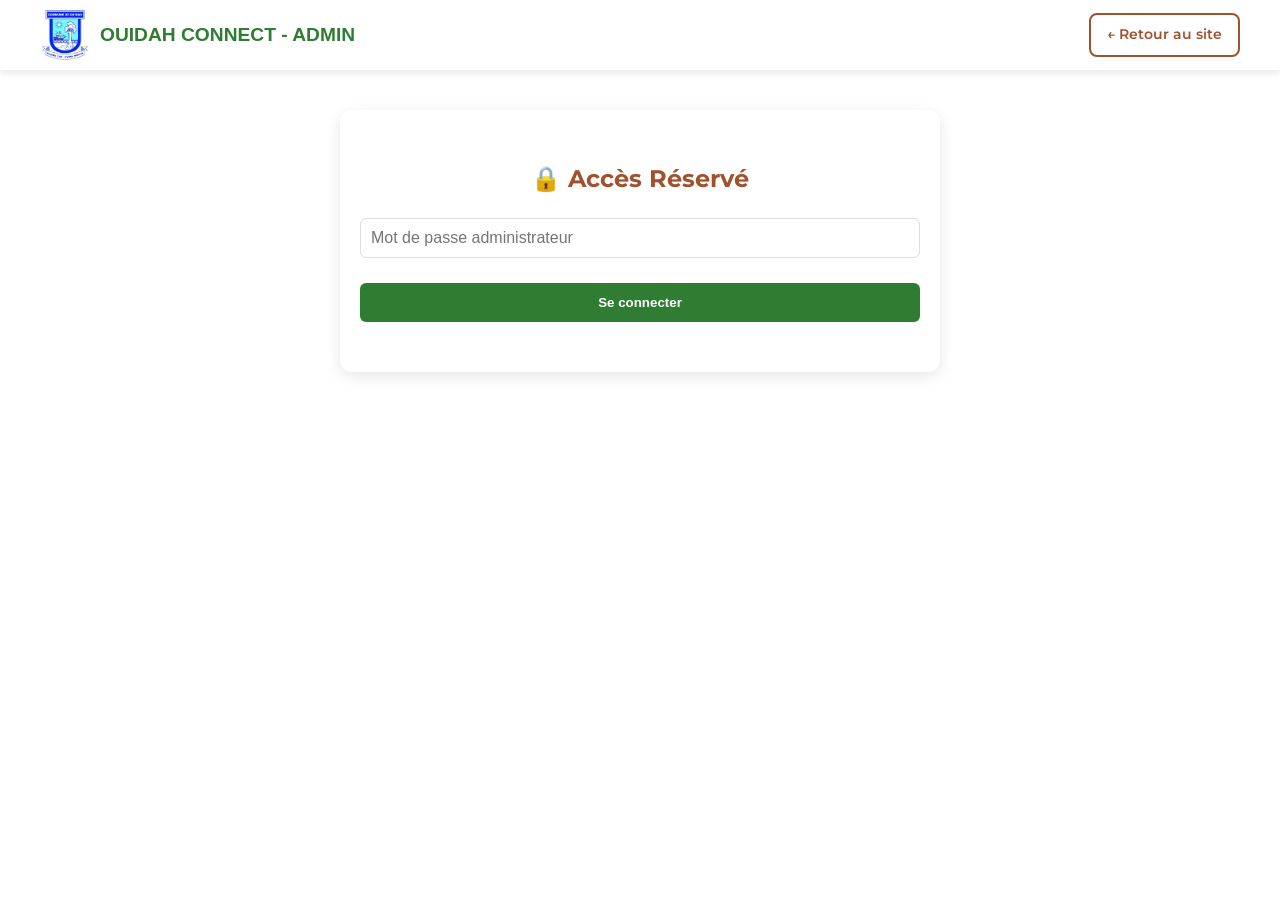
<file: admin.html>
<!DOCTYPE html>
<html lang="fr">
<head>
    <meta charset="UTF-8">
    <meta name="viewport" content="width=device-width, initial-scale=1.0">
    <title>Administration - OUIDAH CONNECT</title>
    <link rel="stylesheet" href="css/styles.css">
    <link href="https://fonts.googleapis.com/css2?family=Montserrat:wght@400;600;700&family=Playfair+Display:wght@700&display=swap" rel="stylesheet">
    <style>
        .admin-container { max-width: 600px; margin: 40px auto; padding: 30px; background: white; border-radius: 12px; box-shadow: 0 4px 15px rgba(0,0,0,0.1); }
        .admin-container h2 { color: #A0522D; margin-bottom: 20px; text-align: center; }
        .form-group { margin-bottom: 15px; }
        .form-group label { display: block; margin-bottom: 5px; font-weight: 600; color: #333; }
        .form-group input, .form-group select, .form-group textarea { width: 100%; padding: 10px; border: 1px solid #ddd; border-radius: 6px; }
        .btn-generate { width: 100%; padding: 12px; background: #2E7D32; color: white; border: none; border-radius: 6px; font-weight: 600; cursor: pointer; margin-top: 10px; }
        .btn-generate:hover { background: #1B5E20; }
        .result-box { margin-top: 20px; padding: 15px; background: #E8F5E9; border-radius: 6px; display: none; }
        .result-box a { color: #2E7D32; font-weight: 700; word-break: break-all; }
        #loginScreen { text-align: center; padding: 50px 20px; }
    </style>
</head>
<body>

    <nav class="navbar">
        <div class="nav-container">
            <a href="index.html" class="nav-logo">
                <img src="images/logo-ouidah.png" alt="Logo" class="nav-logo-img">
                <span>OUIDAH CONNECT - ADMIN</span>
            </a>
            <a href="index.html" class="btn btn-outline btn-sm">← Retour au site</a>
        </div>
    </nav>

    <!-- ÉCRAN DE CONNEXION SIMPLE -->
    <div id="loginScreen" class="admin-container">
        <h2>🔒 Accès Réservé</h2>
        <div class="form-group">
            <input type="password" id="adminPassword" placeholder="Mot de passe administrateur">
        </div>
        <button class="btn-generate" onclick="verifierPassword()">Se connecter</button>
        <p id="loginError" style="color: red; margin-top: 10px; display: none;">Mot de passe incorrect</p>
    </div>

    <!-- INTERFACE D'ADMINISTRATION (Cachée par défaut) -->
    <div id="adminPanel" class="admin-container" style="display: none;">
        <h2>📄 Générateur de Documents</h2>
        
        <div class="form-group">
            <label for="docType">Type de document</label>
            <select id="docType" onchange="afficherChamps()">
                <option value="facture">Facture (Entreprise/Agence)</option>
                <option value="laissezPasser">Laissez-passer (Groupe)</option>
                <option value="badgeGuide">Badge Guide Touristique</option>
                <option value="badgeAgent">Badge Agent de Contrôle</option>
            </select>
        </div>

        <!-- CHAMPS DYNAMIQUES -->
        <div id="dynamicFields"></div>

        <button class="btn-generate" onclick="genererDocument()">🖨️ Générer le document PDF</button>

        <div id="resultBox" class="result-box">
            <p>✅ Document généré avec succès !</p>
            <a id="pdfLink" href="#" target="_blank">📥 Cliquer ici pour télécharger le PDF</a>
        </div>
    </div>

    <script>
        // MOT DE PASSE SIMPLE (À changer si besoin)
        const ADMIN_PASSWORD = "ouidah2026";

        function verifierPassword() {
            const pwd = document.getElementById('adminPassword').value;
            if (pwd === ADMIN_PASSWORD) {
                document.getElementById('loginScreen').style.display = 'none';
                document.getElementById('adminPanel').style.display = 'block';
                afficherChamps();
            } else {
                document.getElementById('loginError').style.display = 'block';
            }
        }

        function afficherChamps() {
            const type = document.getElementById('docType').value;
            const container = document.getElementById('dynamicFields');
            let html = '';

            if (type === 'facture') {
                html = `
                    <div class="form-group"><label>N° Facture</label><input type="text" id="numFacture" value="FAC-${Date.now().toString().slice(-6)}"></div>
                    <div class="form-group"><label>Date</label><input type="date" id="date" value="${new Date().toISOString().split('T')[0]}"></div>
                    <div class="form-group"><label>Nom du Client</label><input type="text" id="nomClient" placeholder="Ex: Agence Voyage Bénin"></div>
                    <div class="form-group"><label>Adresse</label><input type="text" id="adresseClient" placeholder="Ex: Cotonou, Bénin"></div>
                    <div class="form-group"><label>Détails (Lignes)</label><textarea id="lignesFacture" rows="3" placeholder="Ex: 10x Billet Adulte Temple des Pythons"></textarea></div>
                    <div class="form-group"><label>Montant Total (FCFA)</label><input type="number" id="montant" placeholder="Ex: 50000"></div>
                `;
            } else if (type === 'laissezPasser') {
                html = `
                    <div class="form-group"><label>Site concerné</label><input type="text" id="nomSite" placeholder="Ex: Temple des Pythons"></div>
                    <div class="form-group"><label>Nom du Groupe / Agence</label><input type="text" id="nomGroupe" placeholder="Ex: École Primaire Les Étoiles"></div>
                    <div class="form-group"><label>Nombre de personnes</label><input type="number" id="nbPersonnes" placeholder="Ex: 25"></div>
                    <div class="form-group"><label>Nom du Guide attitré</label><input type="text" id="nomGuide" placeholder="Ex: Guide Koffi"></div>
                `;
            } else if (type === 'badgeGuide' || type === 'badgeAgent') {
                const isGuide = type === 'badgeGuide';
                html = `
                    <div class="form-group"><label>Nom et Prénom</label><input type="text" id="nomPrenom" placeholder="Ex: Jean Koffi"></div>
                    <div class="form-group"><label>Matricule</label><input type="text" id="matricule" value="${(isGuide ? 'GD-' : 'AG-') + Date.now().toString().slice(-4)}"></div>
                    ${isGuide ? '<div class="form-group"><label>Langues parlées</label><input type="text" id="langues" placeholder="Ex: Français, Anglais, Fon"></div>' : '<div class="form-group"><label>Rôle / Fonction</label><input type="text" id="role" placeholder="Ex: Contrôleur d\'accès"></div>'}
                    <div class="form-group"><label>Date d'expiration</label><input type="date" id="dateExpiration" value="2026-12-31"></div>
                    <div class="form-group"><label>URL de la photo (optionnel)</label><input type="text" id="urlPhoto" placeholder="Lien vers l'image ou laisser vide"></div>
                `;
            }
            container.innerHTML = html;
            document.getElementById('resultBox').style.display = 'none';
        }

        async function genererDocument() {
            const type = document.getElementById('docType').value;
            const btn = document.querySelector('.btn-generate');
            btn.textContent = '⏳ Génération en cours...';
            btn.disabled = true;

            // Récupération des données selon le type
            let data = { type: type };
            if (type === 'facture') {
                data.numFacture = document.getElementById('numFacture').value;
                data.date = document.getElementById('date').value;
                data.nomClient = document.getElementById('nomClient').value;
                data.adresseClient = document.getElementById('adresseClient').value;
                data.lignesFacture = document.getElementById('lignesFacture').value;
                data.montant = document.getElementById('montant').value;
            } else if (type === 'laissezPasser') {
                data.nomSite = document.getElementById('nomSite').value;
                data.nomGroupe = document.getElementById('nomGroupe').value;
                data.nbPersonnes = document.getElementById('nbPersonnes').value;
                data.nomGuide = document.getElementById('nomGuide').value;
            } else {
                data.nomPrenom = document.getElementById('nomPrenom').value;
                data.matricule = document.getElementById('matricule').value;
                data.dateExpiration = document.getElementById('dateExpiration').value;
                data.urlPhoto = document.getElementById('urlPhoto').value;
                if (type === 'badgeGuide') data.langues = document.getElementById('langues').value;
                if (type === 'badgeAgent') data.role = document.getElementById('role').value;
            }

            // Appel au script Google (nous allons créer un endpoint doGet pour ça)
            // Pour simplifier, nous allons utiliser un Web App URL dédié ou passer par un fetch POST avec action
            const SCRIPT_URL = 'https://script.google.com/macros/s/AKfycbxi5Y2_6g-8R6nKp3WzwWkxZyatiT0_A8gC1P3593jFZfgWjJI3evTSGCqfHNX9loZ7/exec';
            
            // Nous devons modifier légèrement le doPost pour gérer l'action 'generer_special'
            data.action = 'generer_special';

            try {
                const response = await fetch(SCRIPT_URL, {
                    method: 'POST',
                    body: JSON.stringify(data)
                });
                const result = await response.json();
                
                if (result.status === 'success') {
                    document.getElementById('pdfLink').href = result.pdfUrl;
                    document.getElementById('resultBox').style.display = 'block';
                } else {
                    alert('❌ Erreur : ' + result.message);
                }
            } catch (error) {
                alert('❌ Erreur de connexion');
            } finally {
                btn.textContent = '🖨️ Générer le document PDF';
                btn.disabled = false;
            }
        }
    </script>
</body>
</html>
</file>
<file: css/styles.css>
/* ============================================
   OUIDAH CONNECT - Feuille de style principale (VERSION UNIFIÉE & CORRIGÉE)
   Charte graphique : Terre de Sienne, Vert Profond, Or
   ============================================ */

/* --- VARIABLES CSS --- */
:root {
  --couleur-terre: #A0522D;
  --couleur-vert: #2E7D32;
  --couleur-or: #FFB300;
  --couleur-gris-clair: #F5F5F5;
  --couleur-noir: #212121;
  --couleur-blanc: #FFFFFF;
  --couleur-texte: #333333;
  --ombre-legere: 0 4px 6px rgba(0, 0, 0, 0.08);
  --ombre-moyenne: 0 8px 20px rgba(0, 0, 0, 0.12);
  --rayon-bordure: 8px;
  --transition: all 0.3s ease;
}

/* --- RESET & BASE --- */
* {
  margin: 0;
  padding: 0;
  box-sizing: border-box;
}

body {
  font-family: 'Open Sans', sans-serif;
  color: var(--couleur-texte);
  background-color: var(--couleur-blanc);
  line-height: 1.6;
}

h1, h2, h3, h4, h5, h6 {
  font-family: 'Montserrat', sans-serif;
  font-weight: 700;
  color: var(--couleur-noir);
}

a {
  text-decoration: none;
  color: inherit;
  transition: var(--transition);
}

ul {
  list-style: none;
}

img {
  max-width: 100%;
  height: auto;
  display: block;
}

.container {
  max-width: 1200px;
  margin: 0 auto;
  padding: 0 20px;
}

/* --- BOUTONS --- */
.btn {
  display: inline-block;
  padding: 12px 24px;
  border: none;
  border-radius: var(--rayon-bordure);
  font-family: 'Montserrat', sans-serif;
  font-weight: 600;
  cursor: pointer;
  transition: var(--transition);
  text-align: center;
}

.btn-primary {
  background-color: var(--couleur-terre);
  color: var(--couleur-blanc);
}

.btn-primary:hover {
  background-color: #8B4513;
  transform: translateY(-2px);
}

.btn-outline {
  background-color: transparent;
  border: 2px solid var(--couleur-terre); /* Changé pour être visible sur fond blanc */
  color: var(--couleur-terre);
}

.btn-outline:hover {
  background-color: var(--couleur-terre);
  color: var(--couleur-blanc);
}

.btn-sm { padding: 8px 16px; font-size: 0.9rem; }
.btn-lg { padding: 16px 32px; font-size: 1.1rem; }
.btn-full { width: 100%; margin-top: 15px; }

/* ========================================== */
/* NAVIGATION - FOND BLANC (CORRIGÉ & UNIQUE) */
/* ========================================== */
.navbar {
  background: var(--couleur-blanc);
  padding: 0 20px;
  position: sticky;
  top: 0;
  z-index: 1000;
  box-shadow: var(--ombre-legere);
}

.nav-container {
  max-width: 1200px;
  margin: 0 auto;
  display: flex;
  justify-content: space-between;
  align-items: center;
  height: 70px;
}

.nav-logo {
  display: flex;
  align-items: center;
  gap: 10px;
  color: var(--couleur-vert); /* Texte vert pour bien contraster avec le logo bleu */
  text-decoration: none;
  font-weight: 700;
  font-size: 1.2rem;
}

.nav-logo-img {
  height: 50px;
  width: auto;
}

.nav-menu {
  display: flex;
  gap: 5px;
}

.nav-link {
  color: var(--couleur-texte);
  text-decoration: none;
  padding: 10px 16px;
  border-radius: 6px;
  font-weight: 600;
  font-size: 0.95rem;
  transition: var(--transition);
}

.nav-link:hover, .nav-link.active {
  background: var(--couleur-vert);
  color: var(--couleur-blanc);
}

.nav-toggle {
  display: none;
  background: none;
  border: none;
  color: var(--couleur-texte);
  font-size: 1.5rem;
  cursor: pointer;
}

/* ========================================== */
/* HERO SECTION AVEC VIDÉO (MODE SOMBRE)      */
/* ========================================== */
.hero {
  position: relative;
  background: #000;
  overflow: hidden;
  min-height: 85vh;
  height: 85vh;
  display: flex;
  align-items: center;
  justify-content: center;
  padding: 0 20px;
}

.hero-video {
  position: absolute;
  top: 50%;
  left: 50%;
  width: 100%;
  height: 100%;
  transform: translate(-50%, -50%);
  z-index: 0;
  object-fit: cover;
}

/* OVERLAY SOMBRE pour effet cinématographique */
.hero-overlay {
  position: absolute;
  top: 0;
  left: 0;
  right: 0;
  bottom: 0;
  background: linear-gradient(
    135deg, 
    rgba(0, 0, 0, 0.75) 0%, 
    rgba(160, 82, 45, 0.55) 50%, 
    rgba(0, 0, 0, 0.75) 100%
  );
  z-index: 1;
}

/* Contenu texte en BLANC pour contraster */
.hero-content {
  position: relative;
  z-index: 2;
  max-width: 800px;
  text-align: center;
  color: var(--couleur-blanc);
}

.hero-title {
  font-family: 'Playfair Display', serif;
  font-size: 3.5rem;
  margin-bottom: 15px;
  color: var(--couleur-blanc);
  text-shadow: 2px 2px 8px rgba(0, 0, 0, 0.6);
}

.hero-subtitle {
  font-size: 1.3rem;
  margin-bottom: 30px;
  color: rgba(255, 255, 255, 0.95);
  text-shadow: 1px 1px 4px rgba(0, 0, 0, 0.6);
}

.hero-buttons {
  display: flex;
  gap: 15px;
  justify-content: center;
  flex-wrap: wrap;
}

/* Bouton outline adapté au fond sombre */
.hero .btn-outline {
  background: transparent;
  border: 2px solid var(--couleur-blanc);
  color: var(--couleur-blanc);
}

.hero .btn-outline:hover {
  background: var(--couleur-blanc);
  color: var(--couleur-terre);
}

/* RESPONSIVE HERO SOMBRE */
@media (max-width: 768px) {
  .hero {
    min-height: 60vh;
    padding: 40px 15px;
  }
  
  .hero-title {
    font-size: 2rem;
  }
  
  .hero-subtitle {
    font-size: 1rem;
  }
}

/* ========================================== */
/* PAGE HEADER AVEC VIDÉO (GRAND FORMAT)      */
/* ========================================== */
.page-header {
  position: relative;
  background: var(--couleur-terre);
  color: var(--couleur-blanc);
  text-align: center;
  min-height: 60vh; /* Prend 60% de la hauteur de l'écran sur les pages internes */
  height: 60vh;
  display: flex;
  flex-direction: column;
  align-items: center;
  justify-content: center;
  padding: 20px;
  overflow: hidden;
}

.page-header-video {
  position: absolute;
  top: 50%;
  left: 50%;
  width: 100%;
  height: 100%;
  transform: translate(-50%, -50%);
  z-index: 0;
  object-fit: cover;
}

.page-header-overlay {
  position: absolute;
  top: 0;
  left: 0;
  right: 0;
  bottom: 0;
  background: rgba(160, 82, 45, 0.75); /* Overlay marron pour lisibilité */
  z-index: 1;
}

.page-header h1, .page-header p {
  position: relative;
  z-index: 2;
}

.page-header h1 {
  font-family: 'Playfair Display', serif;
  font-size: 3rem;
  margin-bottom: 15px;
  color: var(--couleur-blanc);
}

.page-header p {
  opacity: 0.95;
  font-size: 1.3rem;
}

/* ========================================== */
/* SECTIONS GÉNÉRALES                         */
/* ========================================== */
.section {
  padding: 80px 0;
}

.section:nth-child(even) {
  background-color: var(--couleur-gris-clair);
}

.section-header {
  text-align: center;
  margin-bottom: 50px;
}

.section-title {
  font-size: 2.2rem;
  color: var(--couleur-terre);
  margin-bottom: 10px;
}

.section-subtitle {
  font-size: 1.1rem;
  color: #666;
}

/* ========================================== */
/* HOME GRID (Cartes avec images)             */
/* ========================================== */
.home-grid {
  display: grid;
  grid-template-columns: repeat(auto-fit, minmax(280px, 1fr));
  gap: 25px;
  margin-top: 30px;
}

.home-card {
  background: var(--couleur-blanc);
  border-radius: 12px;
  overflow: hidden;
  text-decoration: none;
  color: inherit;
  box-shadow: var(--ombre-legere);
  transition: var(--transition);
  border-top: 4px solid var(--couleur-vert);
  display: flex;
  flex-direction: column;
}

.home-card:hover {
  transform: translateY(-8px);
  box-shadow: var(--ombre-moyenne);
}

.home-card-image {
  width: 100%;
  height: 180px;
  overflow: hidden;
}

.home-card-image img {
  width: 100%;
  height: 100%;
  object-fit: cover;
  transition: transform 0.3s;
}

.home-card:hover .home-card-image img {
  transform: scale(1.1);
}

.home-card-content {
  padding: 20px;
  flex: 1;
  display: flex;
  flex-direction: column;
  justify-content: center;
}

.home-card h3 {
  color: var(--couleur-vert);
  margin-bottom: 10px;
  font-size: 1.1rem;
}

.home-card p {
  color: #666;
  font-size: 0.9rem;
  line-height: 1.5;
  margin: 0;
}

/* ========================================== */
/* GRILLE DES SITES                           */
/* ========================================== */
.sites-grid {
  display: grid;
  gap: 25px;
}

.site-card {
  background: var(--couleur-blanc);
  border-radius: 12px;
  overflow: hidden;
  box-shadow: var(--ombre-legere);
  display: grid;
  grid-template-columns: 300px 1fr;
}

.site-image {
  position: relative;
  height: 100%;
  min-height: 200px;
}

.site-image img {
  width: 100%;
  height: 100%;
  object-fit: cover;
}

.site-badge {
  position: absolute;
  top: 15px;
  right: 15px;
  background-color: var(--couleur-or);
  color: var(--couleur-noir);
  padding: 5px 12px;
  border-radius: 20px;
  font-size: 0.8rem;
  font-weight: 700;
}

.site-info {
  padding: 25px;
  display: flex;
  flex-direction: column;
  justify-content: center;
}

.site-info h3 {
  color: var(--couleur-terre);
  font-size: 1.3rem;
  margin-bottom: 10px;
}

.site-meta {
  display: flex;
  gap: 20px;
  margin: 15px 0;
  color: #666;
  font-size: 0.9rem;
}

/* ========================================== */
/* BOUTIQUE                                   */
/* ========================================== */
.boutique-grid {
  display: grid;
  grid-template-columns: repeat(auto-fit, minmax(250px, 1fr));
  gap: 25px;
}

.product-card {
  background: var(--couleur-blanc);
  border-radius: 12px;
  overflow: hidden;
  box-shadow: var(--ombre-legere);
  text-align: center;
  transition: var(--transition);
}

.product-card:hover {
  transform: translateY(-5px);
  box-shadow: var(--ombre-moyenne);
}

.product-image {
  width: 100%;
  height: 220px;
  object-fit: cover;
}

.product-name {
  padding: 15px 15px 5px;
  color: var(--couleur-noir);
}

.product-price {
  color: var(--couleur-vert);
  font-weight: 700;
  font-size: 1.2rem;
  margin-bottom: 15px;
}

/* ========================================== */
/* FORMULAIRES (Billetterie & Contact)        */
/* ========================================== */
.booking-container, .contact-form-wrapper {
  max-width: 600px;
  margin: 0 auto;
}

.booking-form, .contact-form {
  background: var(--couleur-blanc);
  padding: 30px;
  border-radius: 12px;
  box-shadow: var(--ombre-legere);
}

.booking-form h2, .contact-form-wrapper h2 {
  color: var(--couleur-terre);
  margin: 20px 0 15px;
  font-size: 1.2rem;
}

.booking-form h2:first-child, .contact-form-wrapper h2:first-child { 
  margin-top: 0; 
}

.form-group {
  margin-bottom: 20px;
}

.form-group label {
  display: block;
  margin-bottom: 8px;
  font-weight: 600;
  color: var(--couleur-noir);
}

.form-group input,
.form-group select,
.form-group textarea {
  width: 100%;
  padding: 12px;
  border: 1px solid #ddd;
  border-radius: var(--rayon-bordure);
  font-family: inherit;
  font-size: 1rem;
  transition: var(--transition);
}

.form-group input:focus,
.form-group select:focus,
.form-group textarea:focus {
  outline: none;
  border-color: var(--couleur-terre);
  box-shadow: 0 0 0 3px rgba(160, 82, 45, 0.1);
}

.price-summary {
  background: var(--couleur-gris-clair);
  padding: 20px;
  border-radius: 8px;
  margin: 20px 0;
}

.price-summary h3 {
  color: var(--couleur-terre);
  margin-bottom: 15px;
}

.price-line {
  display: flex;
  justify-content: space-between;
  padding: 8px 0;
  border-bottom: 1px solid #ddd;
}

.price-line.total {
  border-bottom: none;
  font-weight: 700;
  font-size: 1.2rem;
  color: var(--couleur-vert);
  margin-top: 10px;
  padding-top: 15px;
  border-top: 2px solid var(--couleur-vert);
}

/* ========================================== */
/* CONTACT                                    */
/* ========================================== */
.contact-grid {
  display: grid;
  grid-template-columns: 1fr 1fr;
  gap: 30px;
}

.info-card {
  background: var(--couleur-blanc);
  padding: 20px;
  border-radius: 10px;
  margin-bottom: 15px;
  box-shadow: var(--ombre-legere);
}

.info-card h3 {
  color: var(--couleur-terre);
  margin-bottom: 10px;
  font-size: 1rem;
}

/* ========================================== */
/* FOOTER                                     */
/* ========================================== */
.footer {
  background: var(--couleur-noir);
  color: #999;
  padding: 40px 20px;
  text-align: center;
  margin-top: 50px;
}

.footer p {
  margin: 5px 0;
  font-size: 0.85rem;
}

/* ========================================== */
/* BOUTON RETOUR ACCUEIL                      */
/* ========================================== */
.back-home {
  position: absolute;
  top: 25px;
  left: 25px;
  z-index: 3;
  display: inline-flex;
  align-items: center;
  gap: 8px;
  background: rgba(255, 255, 255, 0.15);
  backdrop-filter: blur(10px);
  color: white;
  padding: 10px 18px;
  border-radius: 30px;
  text-decoration: none;
  font-weight: 600;
  font-size: 0.9rem;
  border: 1px solid rgba(255, 255, 255, 0.3);
  transition: all 0.3s;
}

.back-home:hover {
  background: rgba(255, 255, 255, 0.25);
  transform: translateX(-3px);
}

.back-home::before {
  content: "←";
  font-size: 1.2rem;
  font-weight: 700;
}

@media (max-width: 768px) {
  .back-home {
    top: 15px;
    left: 15px;
    padding: 8px 14px;
    font-size: 0.8rem;
  }
}

/* ========================================== */
/* RESPONSIVE MOBILE                          */
/* ========================================== */
@media (max-width: 768px) {
  .nav-toggle { display: block; }
  
  .nav-menu {
    display: none;
    position: absolute;
    top: 70px;
    left: 0;
    right: 0;
    background: var(--couleur-blanc);
    flex-direction: column;
    padding: 20px;
    box-shadow: var(--ombre-moyenne);
  }
  
  .nav-menu.active { display: flex; }
  
  .nav-link {
    display: block;
    padding: 12px;
    border-bottom: 1px solid #eee;
  }
  
  .hero { min-height: 60vh; padding: 40px 15px; }
  .hero-title { font-size: 2rem; }
  .hero-subtitle { font-size: 1rem; }
  
  .site-card { grid-template-columns: 1fr; }
  .site-image { height: 200px; }
  
  .contact-grid { grid-template-columns: 1fr; }
  .home-grid { grid-template-columns: 1fr; }
  .home-card-image { height: 150px; }
}

/* ========================================== */
/* BOUTONS DE PAIEMENT                        */
/* ========================================== */
.btn-paiement {
  display: flex;
  flex-direction: column;
  align-items: flex-start;
  padding: 15px;
  background: white;
  border: 2px solid #ddd;
  border-radius: 10px;
  cursor: pointer;
  transition: all 0.3s;
  text-align: left;
  font-family: 'Montserrat', sans-serif;
}

.btn-paiement:hover {
  border-color: #A0522D;
  background: #FFF8F0;
  transform: translateX(5px);
}

.btn-paiement strong {
  color: #A0522D;
  font-size: 1rem;
  margin-bottom: 3px;
}

.btn-paiement small {
  color: #666;
  font-size: 0.85rem;
}
</file>
